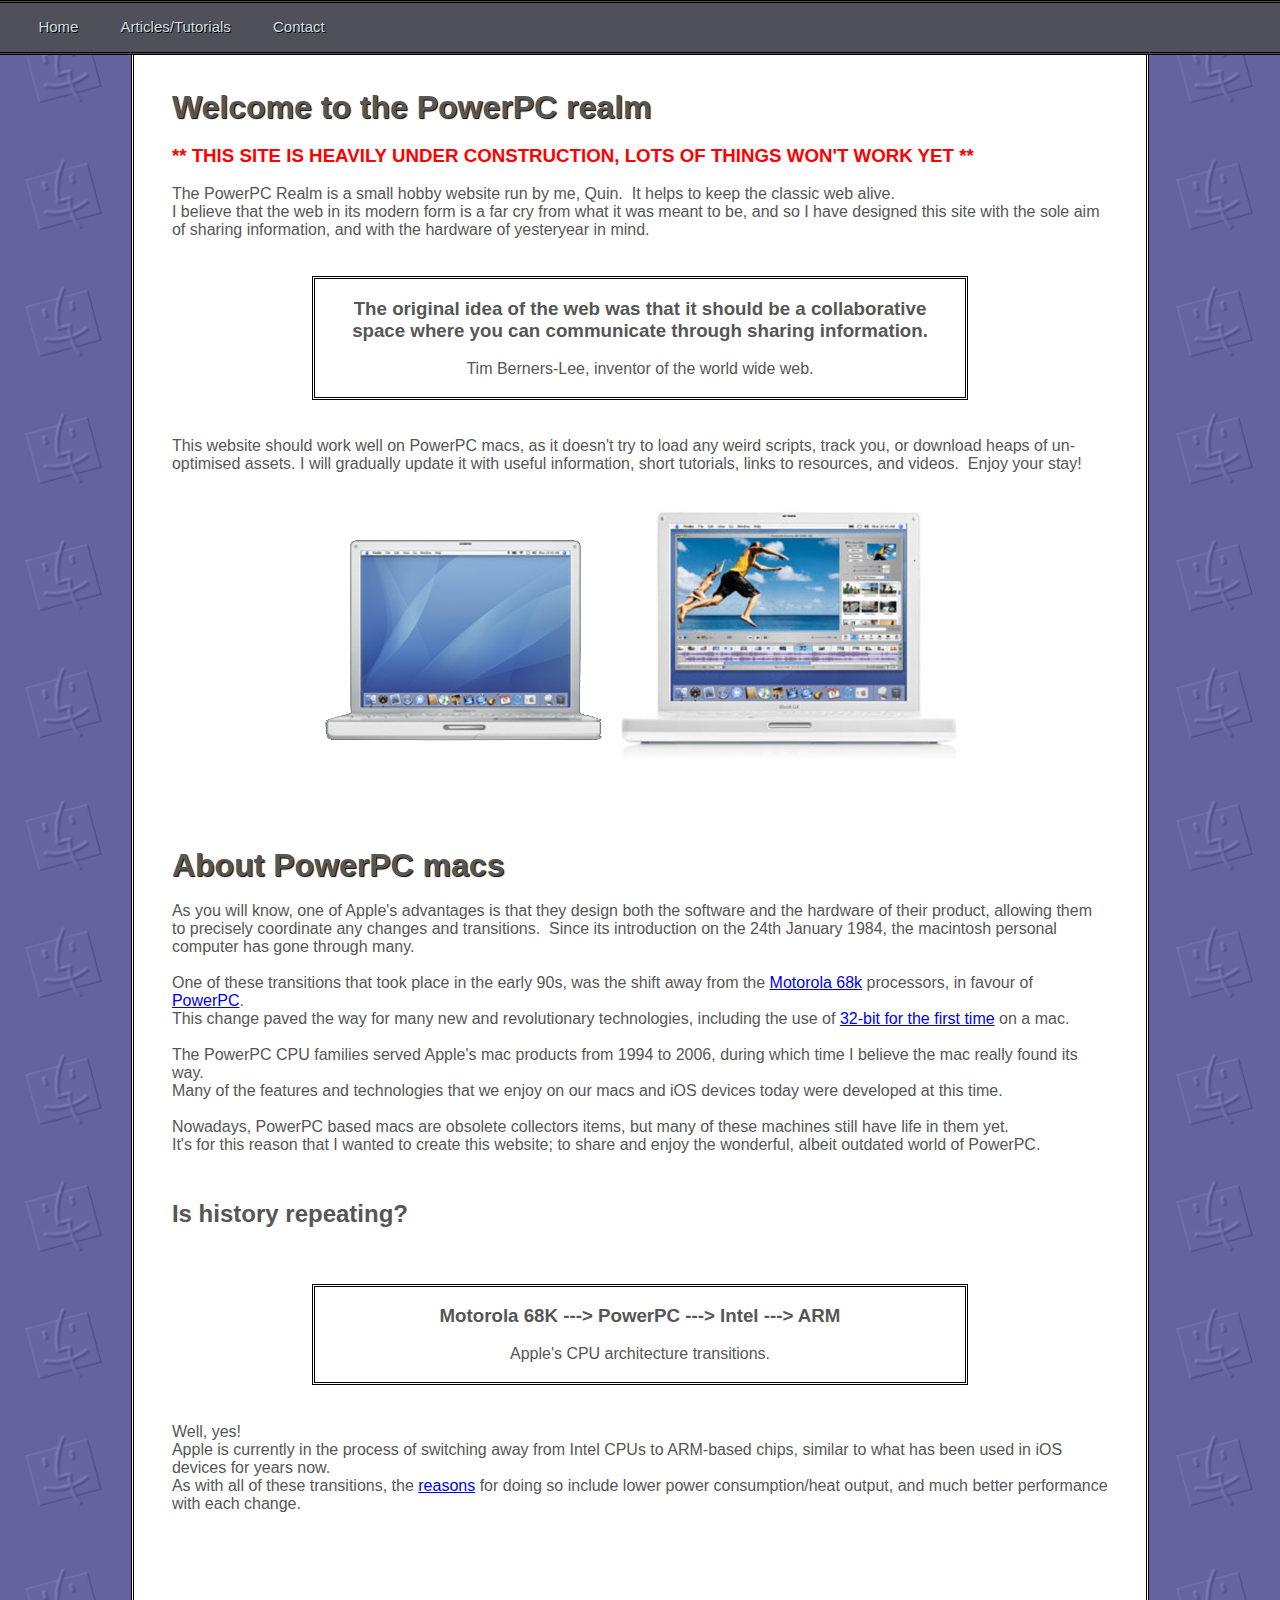
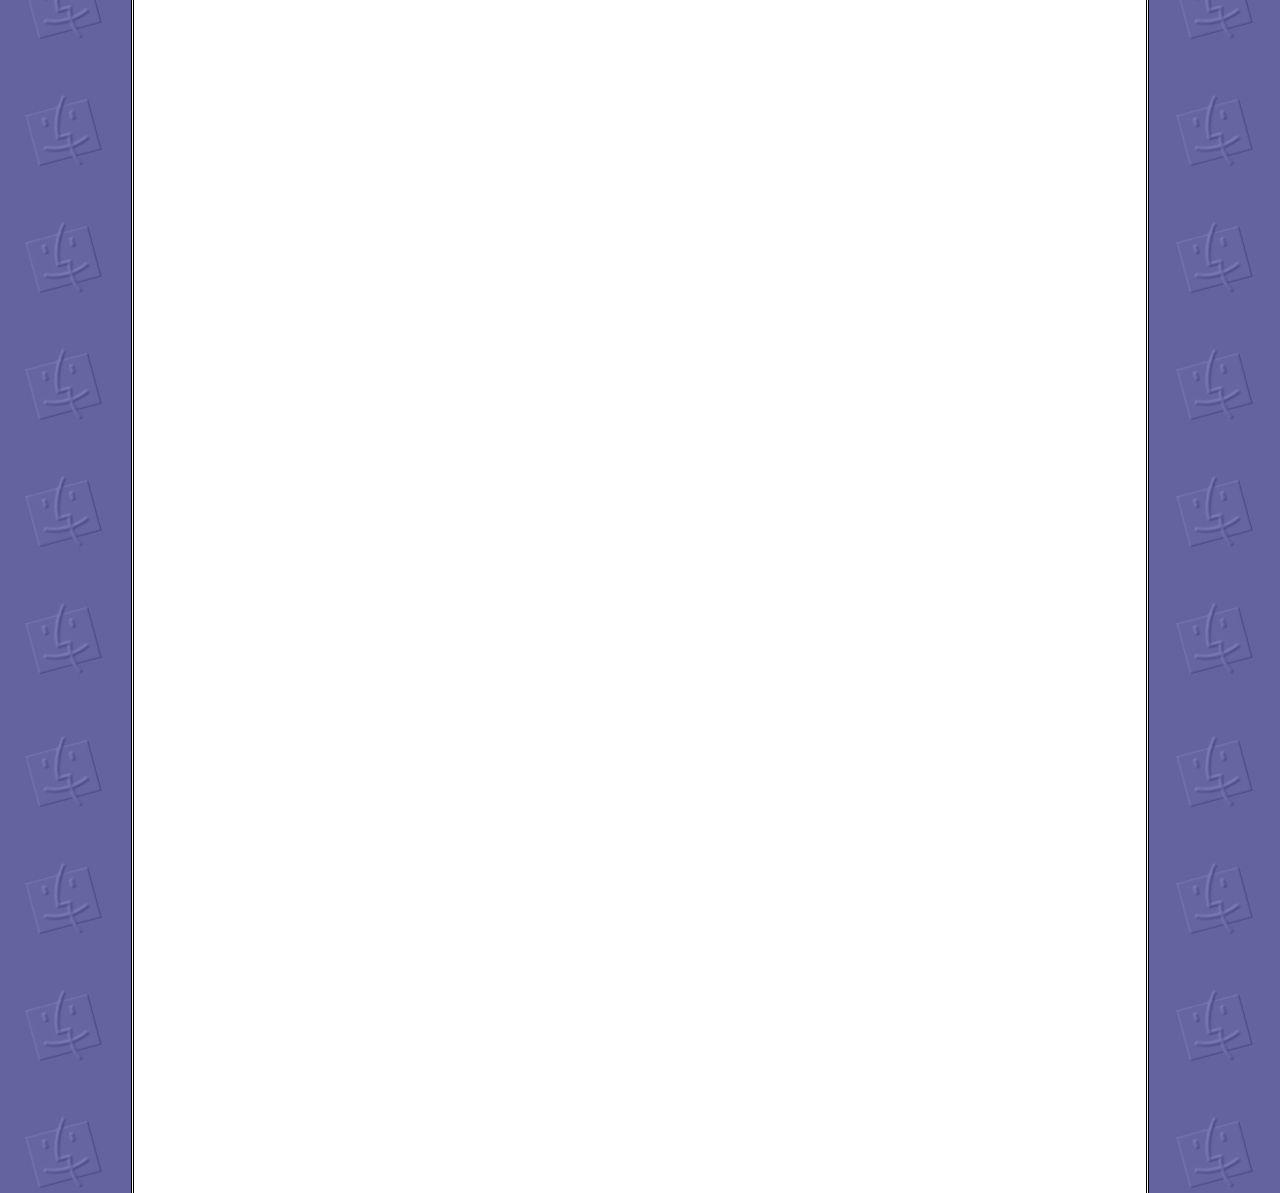
<file: index.html>
<!DOCTYPE HTML>
<HEAD>
	<title>PowerPC Realm</title>
	<link rel="stylesheet" href="style.css">
	<link rel="shortcut icon" href="style/ppc.ico" type="image/x-icon">
</HEAD>

<BODY>

<div class="nav">

	<ul>
		<li><a class="navlink" href="index.html">Home</a></li>
		<li><a class="navlink" href="articles-landing-page.html">Articles/Tutorials</a></li>
		<li><a class="navlink" href="index.html">Contact</a></li>
	</ul>
	
</div>

<div class="main">

	<h1>Welcome to the PowerPC realm</h1>
	<h3 style="color:red;">**  THIS SITE IS HEAVILY UNDER CONSTRUCTION, LOTS OF THINGS WON'T WORK YET **</h3><br>
	<p>The PowerPC Realm is a small hobby website run by me, Quin. &nbsp;It helps to keep the classic web alive.
	<br>I believe that the web in its modern form is a far cry from what it was meant to be, and so I have designed this 
	site with the sole aim of sharing information, and with the hardware of yesteryear in mind.</p>
	
	
	<div class="box">
	
		<h3>The original idea of the web was that it should be a collaborative space where you can
		communicate through sharing information.</h3>
		<br>
		<p>Tim Berners-Lee, inventor of the world wide web.</p>
	
	</div>
	
	<p>This website should work well on PowerPC macs, as it doesn't try to load any weird scripts, track you, or download heaps of un-optimised assets.
	I will gradually update it with useful information, short tutorials, links to resources, and videos. &nbsp;Enjoy your stay!
	</p>
	
	
	<center>
        <img src="img/ibookandpowerbook.png"></img>
    </center>
	
	<h1>About PowerPC macs</h1>
	<p>As you will know, one of Apple's advantages is that they design both the software and the hardware of their product, allowing them to precisely coordinate any changes and transitions.
	&nbsp;Since its introduction on the 24th January 1984, the macintosh personal computer has gone through many.<br><br>
	One of these transitions that took place in the early 90s, was the shift away from the <a href="https://en.wikipedia.org/wiki/Motorola_68000">Motorola 68k</a> processors, in favour of <a href="https://en.wikipedia.org/wiki/PowerPC">PowerPC</a>.<br>
	This change paved the way for many new and revolutionary technologies, including the use of <a href="https://en.wikipedia.org/wiki/List_of_Macintosh_models_grouped_by_CPU_type#PowerPC_601">32-bit for the first time</a> on a mac.<br>
	<br>The PowerPC CPU families served Apple's mac products from 1994 to 2006, during which time I believe the mac really found its way.<br>Many of the features and technologies that we enjoy on our macs and iOS devices today were developed at this time.
	<br><br>Nowadays, PowerPC based macs are obsolete collectors items, but many of these machines still have life in them yet.<br>It's for this reason that I wanted to create this website; to share and enjoy the wonderful, albeit outdated world of PowerPC.</p>
	<br><br>
	
	<h2>Is history repeating?</h2>
	
	<div class="box">
	
		<h3>Motorola 68K ---> PowerPC ---> Intel ---> ARM</h3>
		<br>
		<p>Apple's CPU architecture transitions.</p>
	
	</div>
	
	<p>Well, yes!<br>Apple is currently in the process of switching away from Intel CPUs to ARM-based chips, similar to what has been used in iOS devices for years now.<br>As with all of these transitions, the <a href="https://www.alphr.com/features/390064/arm-vs-intel-processors-what-s-the-difference/">reasons</a> for doing so include lower power consumption/heat output, and much better performance with each change.</p>
	
</div>
	
</BODY>
</file>
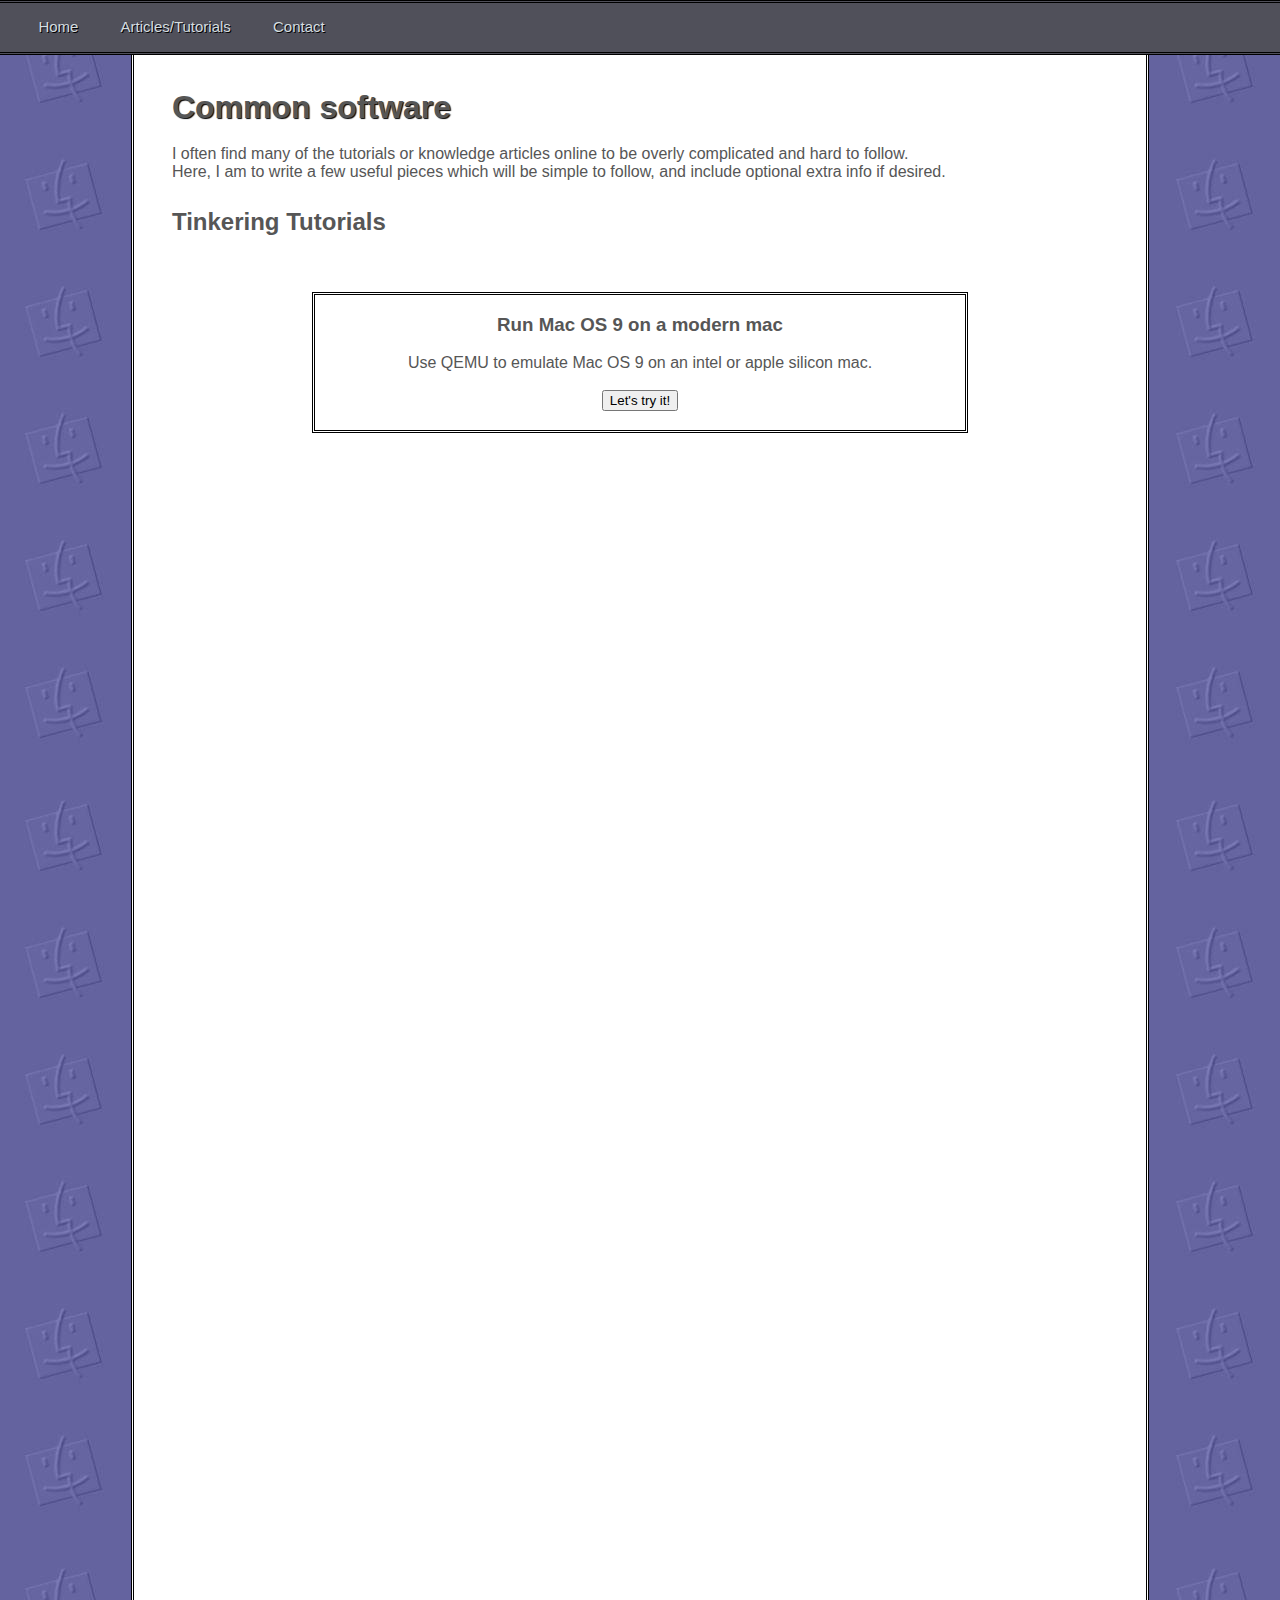
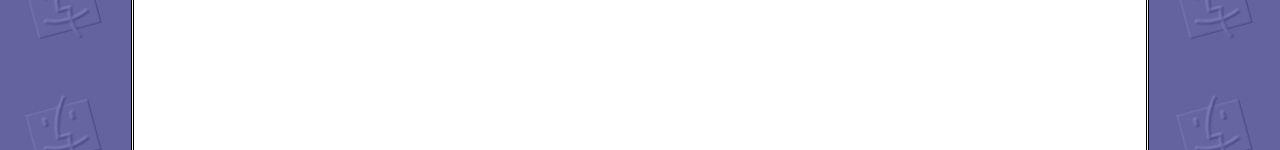
<file: articles-landing-page.html>
<!DOCTYPE HTML>
<HEAD>
	<title>PPC Realm - Common software and their requirements</title>
	<link rel="stylesheet" href="style.css">
	<link rel="shortcut icon" href="style/ppc.ico" type="image/x-icon">
</HEAD>

<BODY>

<div class="nav">

	<ul>
		<li><a class="navlink" href="index.html">Home</a></li>
		<li><a class="navlink" href="articles-landing-page.html">Articles/Tutorials</a></li>
		<li><a class="navlink" href="index.html">Contact</a></li>
	</ul>
	
</div>

<div class="main">

	<h1>Common software</h1>
	<p>I often find many of the tutorials or knowledge articles online to be overly complicated and hard to follow.<br>Here, I am to
	write a few useful pieces which will be simple to follow, and include optional extra info if desired.</p>
	<br>
	
	<h2>Tinkering Tutorials</h2>
	
		<div class="box">
			<h3>Run Mac OS 9 on a modern mac</h3><br>
			<p>Use QEMU to emulate Mac OS 9 on an intel or apple silicon mac.</p>
			<br>
			<button type="button" onclick="">Let's try it!</button>
		</div>
	
	
</div>
	
</BODY>
</file>
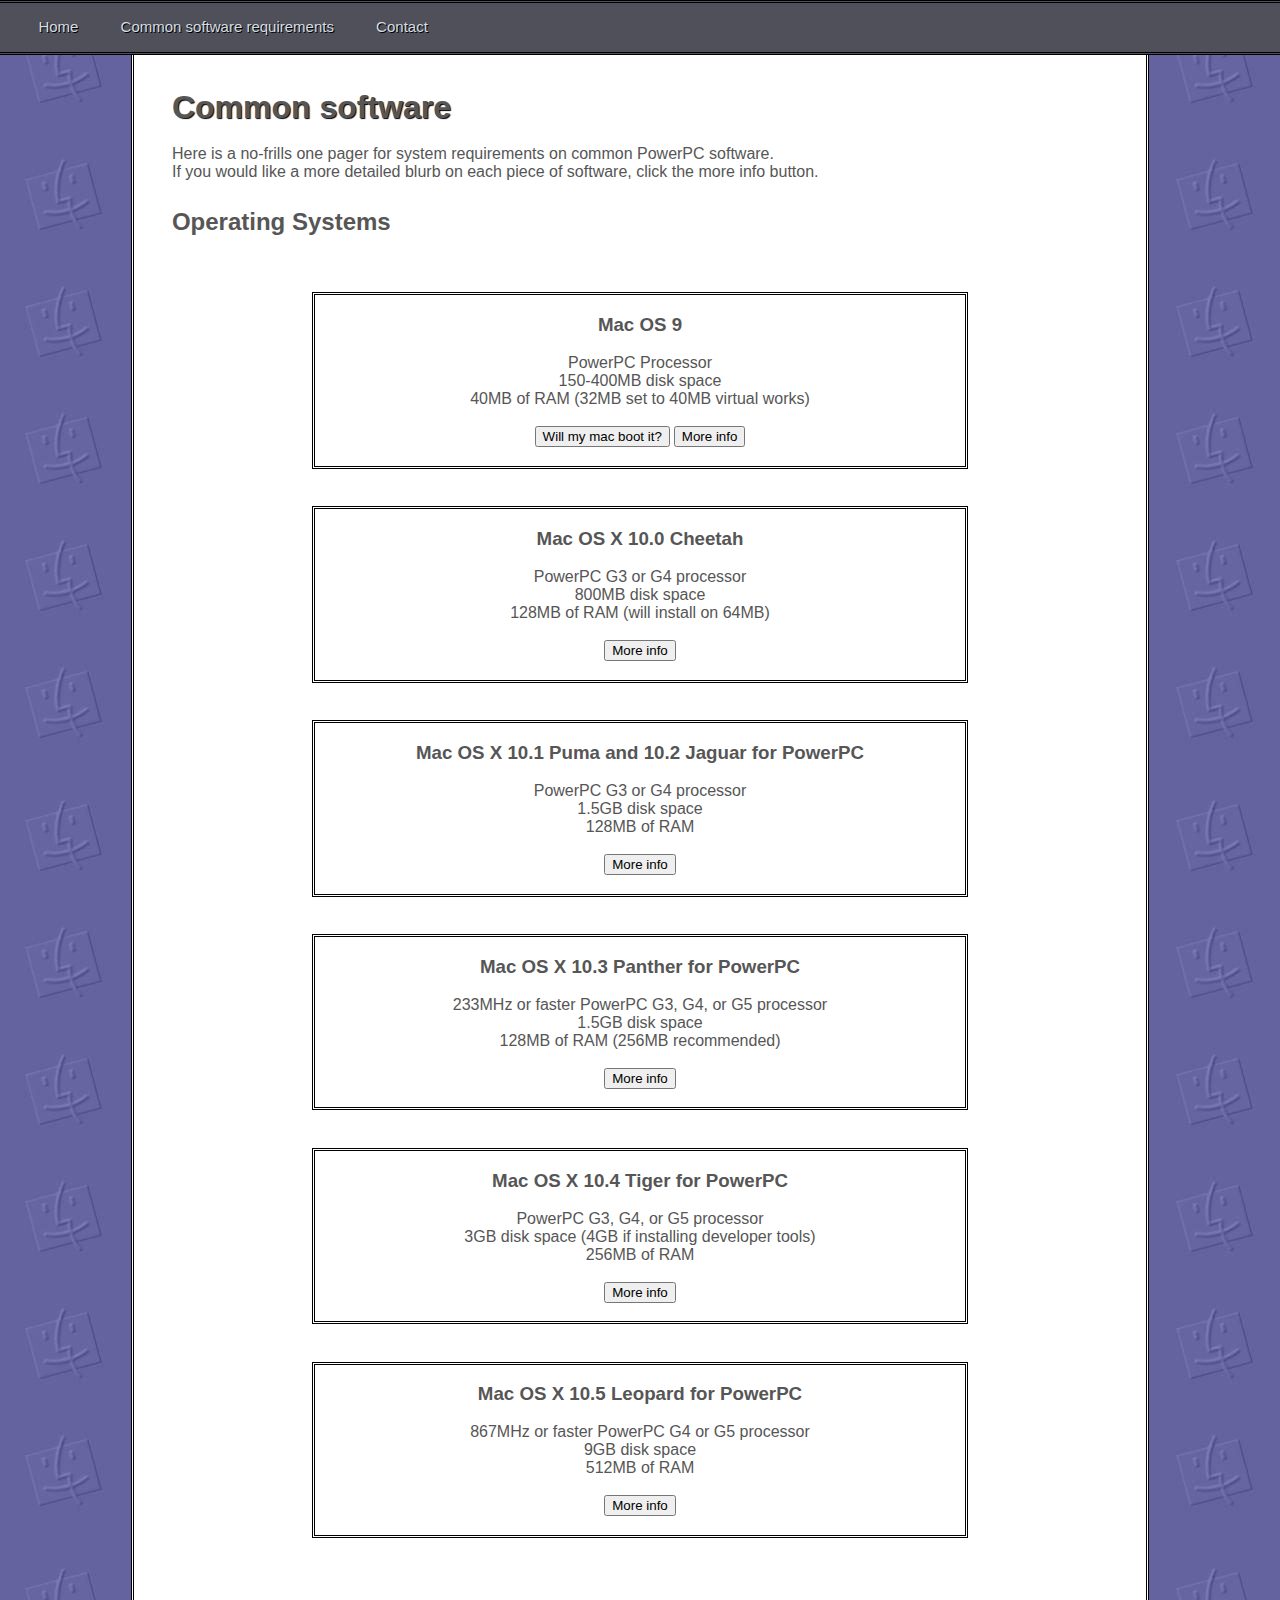
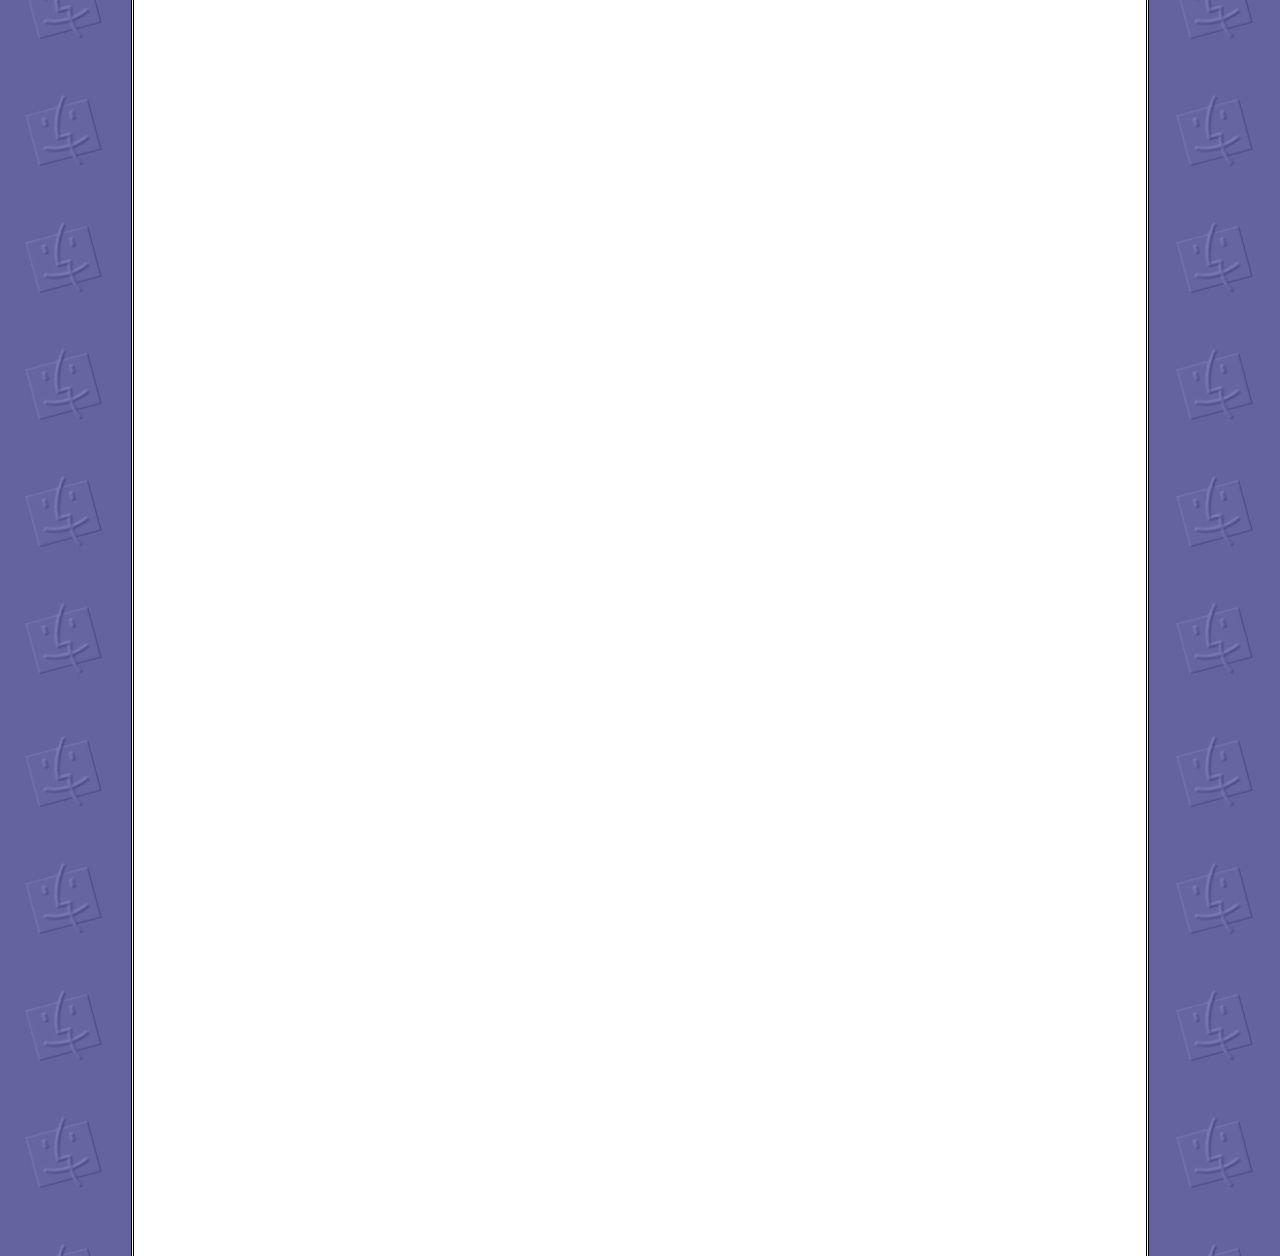
<file: sysreqs.html>
<!DOCTYPE HTML>
<HEAD>
	<title>PPC Realm - Common software and their requirements</title>
	<link rel="stylesheet" href="style.css">
	<link rel="shortcut icon" href="style/ppc.ico" type="image/x-icon">
</HEAD>

<BODY>

<div class="nav">

	<ul>
		<li><a class="navlink" href="index.html">Home</a></li>
		<li><a class="navlink" href="sysreqs.html">Common software requirements</a></li>
		<li><a class="navlink" href="index.html">Contact</a></li>
	</ul>
	
</div>

<div class="main">

	<h1>Common software</h1>
	<p>Here is a no-frills one pager for system requirements on common PowerPC software.<br>If you
	would like a more detailed blurb on each piece of software, click the more info button.</p>
	<br>
	
	<h2>Operating Systems</h2>
	
		<div class="box">
			<h3>Mac OS 9</h3><br>
			<p>PowerPC Processor</p>
			<p>150-400MB disk space</p>
			<p>40MB of RAM (32MB set to 40MB virtual works)</p>
			<br>
			<button type="button" onclick="">Will my mac boot it?</button>
			<button type="button" onclick="">More info</button>
		</div>
	
		<div class="box">
			<h3>Mac OS X 10.0 Cheetah</h3><br>
			<p>PowerPC G3 or G4 processor</p>
			<p>800MB disk space</p>
			<p>128MB of RAM (will install on 64MB)</p>
			<br>
			<button type="button" onclick="">More info</button>
		</div>
	
		<div class="box">
			<h3>Mac OS X 10.1 Puma and 10.2 Jaguar for PowerPC</h3><br>
			<p>PowerPC G3 or G4 processor</p>
			<p>1.5GB disk space</p>
			<p>128MB of RAM</p>
			<br>
			<button type="button" onclick="">More info</button>
		</div>
	
		<div class="box">
			<h3>Mac OS X 10.3 Panther for PowerPC</h3><br>
			<p>233MHz or faster PowerPC G3, G4, or G5 processor</p>
			<p>1.5GB disk space</p>
			<p>128MB of RAM (256MB recommended)</p>
			<br>
			<button type="button" onclick="">More info</button>
		</div>
	
		<div class="box">
			<h3>Mac OS X 10.4 Tiger for PowerPC</h3><br>
			<p>PowerPC G3, G4, or G5 processor</p>
			<p>3GB disk space (4GB if installing developer tools)</p>
			<p>256MB of RAM</p>
			<br>
			<button type="button" onclick="">More info</button>
		</div>
	
		<div class="box">
			<h3>Mac OS X 10.5 Leopard for PowerPC</h3><br>
			<p>867MHz or faster PowerPC G4 or G5 processor</p>
			<p>9GB disk space</p>
			<p>512MB of RAM</p>
			<br>
			<button type="button" onclick="">More info</button>
		</div>
	
</div>
	
</BODY>
</file>
<file: style.css>
body{
margin:0px;
padding:0px;
background: url("style/bg.jpg");
}



.nav{
background-color:#50505a;
font-size:15px;
margin:0;
padding-left:3%;
padding-right:3%;
padding-top:1.2%;
padding-bottom:1.2%;
border-top:double;
border-bottom:double;
position:fixed;
overflow:hidden;
top:0;
width:100%;
}

.navlink{
text-shadow: 1px 1px black;color:#d4dde0;text-decoration:none;font-family:helvetica;
}

.main{
border-right:double;
border-left:double;
border-top:double;
background-color:white;
margin-left:10.2%;
margin-right:10.2%;
margin-top:4%;
padding-left:3%;
padding-right:3%;
padding-top:2%;
padding-bottom:100%;}

.box{
border:double;
margin-left:15%;
margin-right:15%;
margin-top:4%;
margin-bottom:4%;
padding-left:3%;
padding-right:3%;
padding-top:2%;
padding-bottom:2%;
text-align:center;
}

h1{text-shadow: 1px 1px 1px black;color:#565656;padding-top:1%;padding-bottom:2%;margin:0;font-family:helvetica;}
h2{color:#565656;padding-top:1%;padding-bottom:2%;margin:0;font-family:helvetica;}
h3{color:#565656;padding:0;margin:0;font-family:helvetica;}
p{color:#565656;padding:0;margin:0;font-family:helvetica;}
ul{list-style-type:none;margin:0;padding:0;}
li{display:inline;padding-right:3%;}
embed{border:groove;margin-top:4%;margin-bottom:4%;}
</file>
